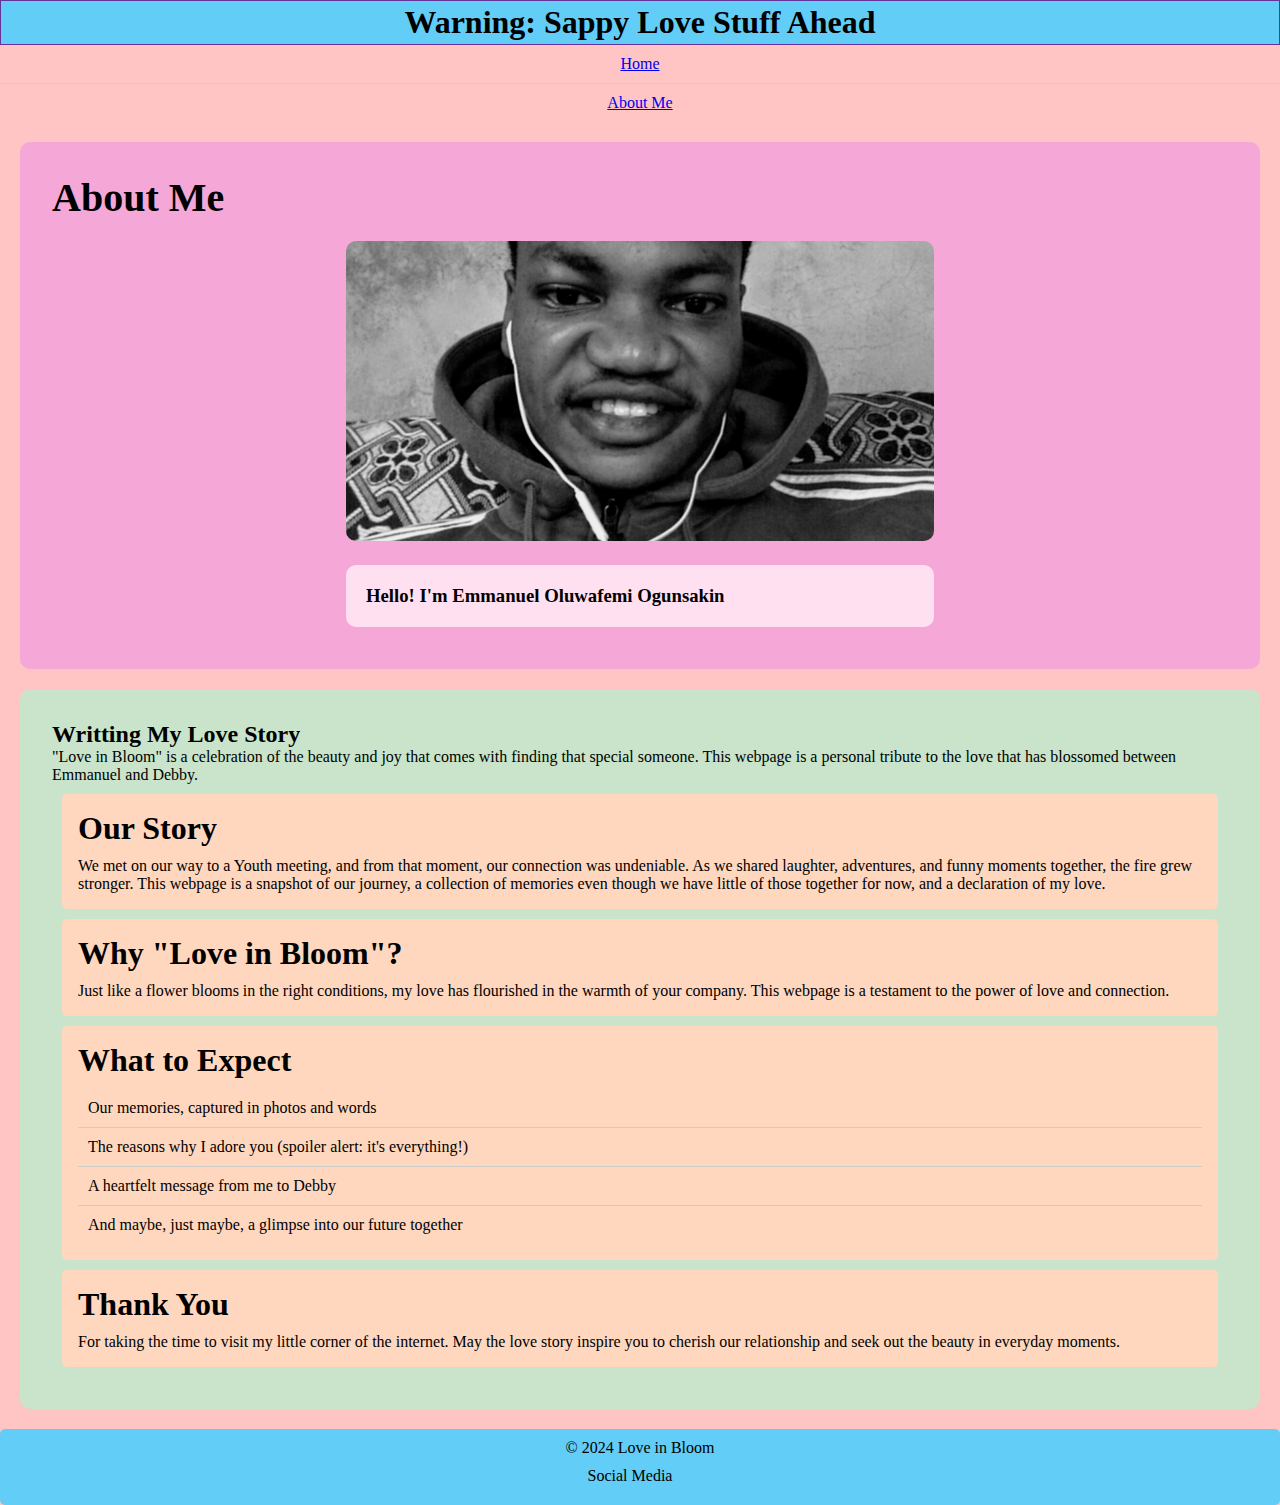
<file: Public/About.html>
<!DOCTYPE html>
<html lang="en">

<head>
    <meta charset="UTF-8">
    <meta name="viewport" content="width=device-width, initial-scale=1.0">
    <title>Love in Bloom</title>
    <link rel="preconnect" href="https://fonts.googleapis.com">
    <link rel="preconnect" href="https://fonts.gstatic.com" crossorigin>
    <link href="https://fonts.googleapis.com/css2?family=Poppins:wght@300;400;700&family=Lobster&display=swap" rel="stylesheet">
    <link rel="stylesheet" href="./About.css">
</head>

<body>
    <!-- Header Section -->
    <header>
        <h1>Warning: Sappy Love Stuff Ahead</h1>
    </header>

    <nav>
        <ul>
            <li><a href="../index.html">Home</a></li>
            <li><a href="./About.html">About Me</a></li>
        </ul>
    </nav>

    <section id="about">
        <h2>About Me</h2>
        <div class="about-container">
            <div class="about-image">
                <img src="../Assets/my pics.jpg" alt="A picture of me">
            </div>
            <div class="about-content">
                <h3>Hello! I'm Emmanuel Oluwafemi Ogunsakin</h3>
            </div>
        </div>
    </section>

    <!-- About Content Section -->
    <section id="about-content">
        <h2>Writting My Love Story</h2>
        <p>"Love in Bloom" is a celebration of the beauty and joy that comes with finding that special someone. This
            webpage is a personal tribute to the love that has blossomed between Emmanuel and Debby.</p>

        <!-- Our Story Section -->
        <section id="our-story">
            <h3>Our Story</h3>
            <p>We met on our way to a Youth meeting, and from that moment, our connection was undeniable. As we shared
                laughter, adventures, and funny moments together, the fire grew stronger. This webpage is a snapshot of
                our journey, a collection of memories even though we have little of those together for now, and a declaration of my love.</p>
        </section>

        <!-- Why Love in Bloom Section -->
        <section id="why-love-in-bloom">
            <h3>Why "Love in Bloom"?</h3>
            <p>Just like a flower blooms in the right conditions, my love has flourished in the warmth of your
                company. This webpage is a testament to the power of love and connection.</p>
        </section>

        <!-- What to Expect Section -->
        <section id="what-to-expect">
            <h3>What to Expect</h3>
            <ul>
                <li>Our memories, captured in photos and words</li>
                <li>The reasons why I adore you (spoiler alert: it's everything!)</li>
                <li>A heartfelt message from me to Debby</li>
                <li>And maybe, just maybe, a glimpse into our future together</li>
            </ul>
        </section>

        <!-- Thank You Section -->
        <section id="thank-you">
            <h3>Thank You</h3>
            <p>For taking the time to visit my little corner of the internet. May the love story inspire you to cherish
                our relationship and seek out the beauty in everyday moments.</p>
        </section>
    </section>

    <!-- Footer Section -->
    <footer>
        <p>&copy; 2024 Love in Bloom</p>
        <ul>
            <li><a href="https://www.facebook.com/emmanuel.ogunsakin.50?mibextid=ZbWKwL">Social Media</a></li>
        </ul>
    </footer>

</body>

</html>
</file>
<file: Public/About.css>
/* Global Styles */

* {
    box-sizing: border-box;
    margin: 0;
    padding: 0;
}

body {
    font-family: 'Pacifico', cursive;
    background-color: #FFC5C5; /* Light pink background */
}

/* Responsive Design */

@media (max-width: 768px) {
    /* Tablets */
    #about {
        padding: 1em;
    }
    
    .about-container {
        flex-direction: column;
    }
    
    .about-image, .about-content {
        width: 100%;
        margin: 10px 0;
    }
    
    .about-image img {
        height: 200px; /* Smaller image height */
    }
}

@media (max-width: 480px) {
    /* Mobile Phones */
    #about {
        padding: 0.5em;
    }
    
    .about-image img {
        height: 150px; /* Even smaller image height */
    }
    
    #our-story, #why-love-in-bloom, #what-to-expect, #thank-you {
        padding: 0.5em;
        margin: 5px;
    }
    
    footer {
        padding: 5px;
    }
}

nav ul {
    list-style: none;
    margin: 0;
    padding: 0;
    text-align: center;
}



/* Header Styling */
header {
    background-color: #62cdf7;
    /* Light blue header */
    padding: 0.2em;
    text-align: center;
    border: 1px solid rebeccapurple;
    /* Purple border */
}

header h1 {
    color: rgb(0, 0, 0);
    border-color: #a10808;
}

/* About Page Styles */

#about {
    padding: 2em;
    background-color: #f5a7d7; /* Light pink background */
    border-radius: 10px; /* Rounded corners */
    margin: 20px; /* Margin around section */
}

#about h2 {
    font-size: 2.5rem; /* Larger font size for heading */
    margin-bottom: 10px; /* Space below heading */
}

.about-container {
    display: flex;
    flex-wrap: wrap;
    justify-content: center;
}

.about-image {
    width: 50%;
    margin: 10px;
}

.about-image img {
    width: 100%;
    height: 300px; /* Fixed height for image */
    object-fit: cover; /* Cover for image fitting */
    border-radius: 10px; /* Rounded corners for image */
}

.about-content {
    width: 50%;
    margin: 10px;
    padding: 20px;
    background-color: #ffe0f0; /* Soft peach background */
    border-radius: 10px; /* Rounded corners */
}

#about-content {
    padding: 2em;
    background-color: #c9e4ca; /* Pale green background */
    border-radius: 10px; /* Rounded corners */
    margin: 20px; /* Margin around section */
}

#our-story, #why-love-in-bloom, #what-to-expect, #thank-you {
    padding: 1em;
    background-color: #ffd7be; /* Light orange background */
    border-radius: 5px; /* Rounded corners */
    margin: 10px; /* Margin around section */
}

#our-story h3, #why-love-in-bloom h3, #what-to-expect h3, #thank-you h3 {
    font-size: 2rem; /* Larger font size for headings */
    margin-bottom: 10px; /* Space below headings */
}

ul {
    list-style: none;
    padding: 0;
    margin: 0;
}

ul li {
    padding: 10px;
    border-bottom: 1px solid #ccc; /* Light gray border */
}

ul li:last-child {
    border-bottom: none; /* Remove border from last item */
}

footer {
    background-color: #62cdf7; /* Light blue background */
    padding: 10px;
    border-radius: 5px; /* Rounded corners */
    text-align: center;
}

footer ul {
    list-style: none;
    margin: 0;
    padding: 0;
}

footer ul li {
    display: inline-block;
    margin-right: 20px;
}

footer ul li a {
    color: #000; /* Black text */
    text-decoration: none; /* Remove underline */
}

footer ul li a:hover {
    color: #cf460f; /* Light purple on hover */
}
</file>
